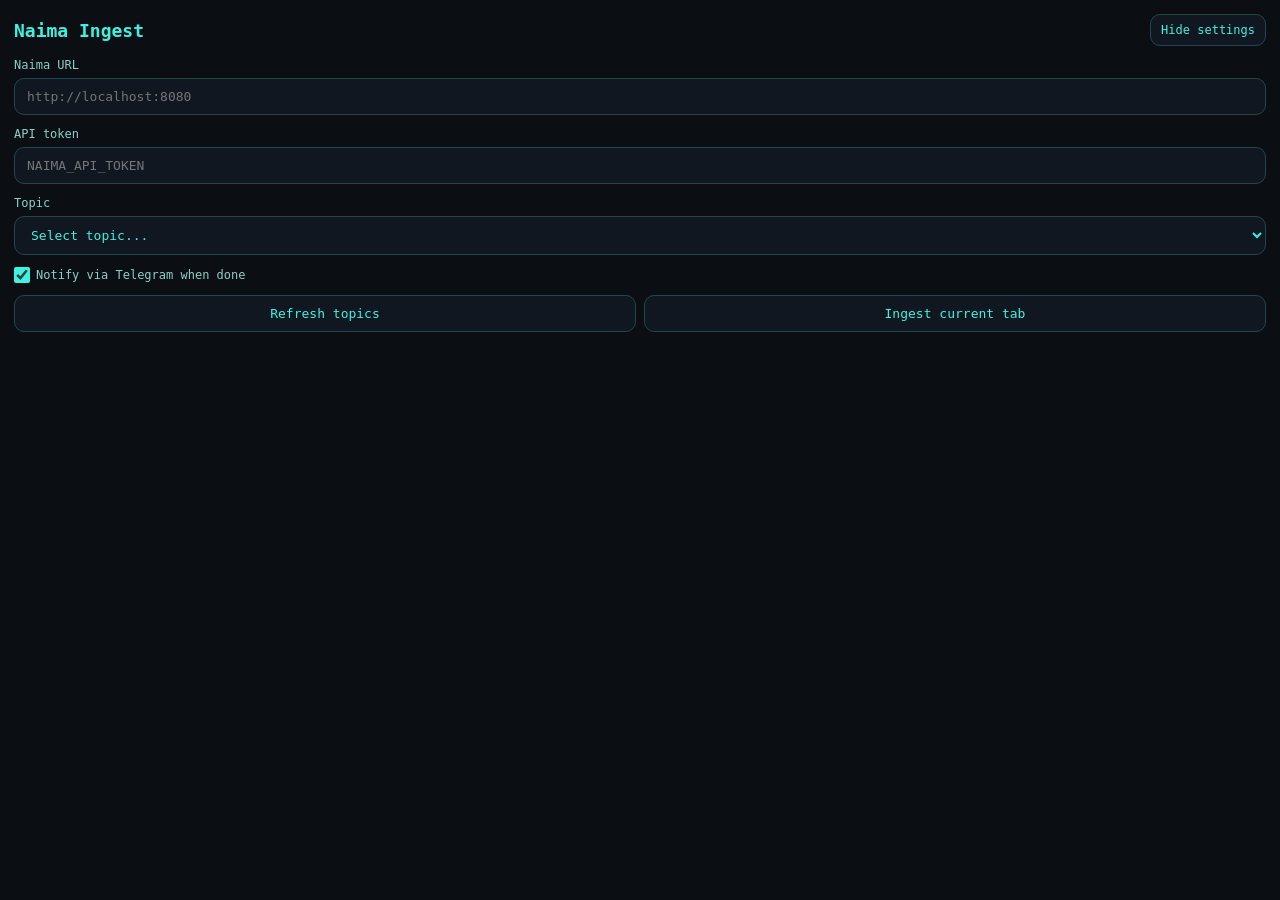
<file: browser-extension/naima-ingest/popup.html>
<!doctype html>
<html lang="en">
<head>
  <meta charset="utf-8">
  <meta name="viewport" content="width=device-width, initial-scale=1">
  <title>Naima Ingest</title>
  <link rel="stylesheet" href="popup.css">
</head>
<body>
  <main class="card">
    <div class="head">
      <h1>Naima Ingest</h1>
      <button id="settingsToggle" class="toggle" type="button">Hide settings</button>
    </div>

    <section id="settingsSection" class="settings-section">
      <label>
        <span>Naima URL</span>
        <input id="serverUrl" type="text" placeholder="http://localhost:8080">
      </label>

      <label>
        <span>API token</span>
        <input id="apiToken" type="password" placeholder="NAIMA_API_TOKEN">
      </label>
    </section>

    <label>
      <span>Topic</span>
      <select id="topicSelect">
        <option value="">Select topic...</option>
        <option value="__new__">Create new topic</option>
      </select>
    </label>

    <label id="newTopicWrap" class="hidden">
      <span>New topic</span>
      <input id="newTopic" type="text" placeholder="Topic title">
    </label>

    <label class="checkbox">
      <input id="notifyTelegram" type="checkbox" checked>
      <span>Notify via Telegram when done</span>
    </label>

    <div class="actions">
      <button id="refreshTopics" type="button">Refresh topics</button>
      <button id="ingestBtn" type="button">Ingest current tab</button>
    </div>

    <p id="status" class="status"></p>
  </main>
  <script src="popup.js"></script>
</body>
</html>
</file>
<file: browser-extension/naima-ingest/popup.css>
:root {
  color-scheme: dark;
  --bg: #0b0f14;
  --panel: #101720;
  --text: #3df2e0;
  --muted: #8ccfc7;
  --border: #214551;
  --accent: #3df2e0;
  --accent-2: #2ac9ba;
}

* {
  box-sizing: border-box;
  font-family: "Kode Mono", ui-monospace, SFMono-Regular, Menlo, monospace;
}

body {
  margin: 0;
  background: var(--bg);
  color: var(--text);
  min-width: 360px;
}

.card {
  padding: 14px;
  display: flex;
  flex-direction: column;
  gap: 12px;
}

.head {
  display: flex;
  align-items: center;
  justify-content: space-between;
  gap: 10px;
}

h1 {
  margin: 0;
  font-size: 18px;
}

.toggle {
  padding: 8px 10px;
  font-size: 12px;
}

.settings-section {
  display: flex;
  flex-direction: column;
  gap: 12px;
}

label {
  display: flex;
  flex-direction: column;
  gap: 6px;
  font-size: 12px;
}

label span {
  color: var(--muted);
}

input,
select,
button {
  border: 1px solid var(--border);
  border-radius: 10px;
  background: var(--panel);
  color: var(--text);
  padding: 10px 12px;
  font-size: 13px;
}

.checkbox {
  flex-direction: row;
  align-items: center;
}

.checkbox input {
  width: 16px;
  height: 16px;
  margin: 0;
  padding: 0;
  accent-color: var(--accent);
}

.actions {
  display: grid;
  grid-template-columns: 1fr 1fr;
  gap: 8px;
}

button {
  cursor: pointer;
}

button:disabled {
  opacity: 0.6;
  cursor: not-allowed;
}

.status {
  min-height: 18px;
  margin: 0;
  font-size: 12px;
  color: var(--muted);
  white-space: pre-wrap;
}

.hidden {
  display: none;
}
</file>
